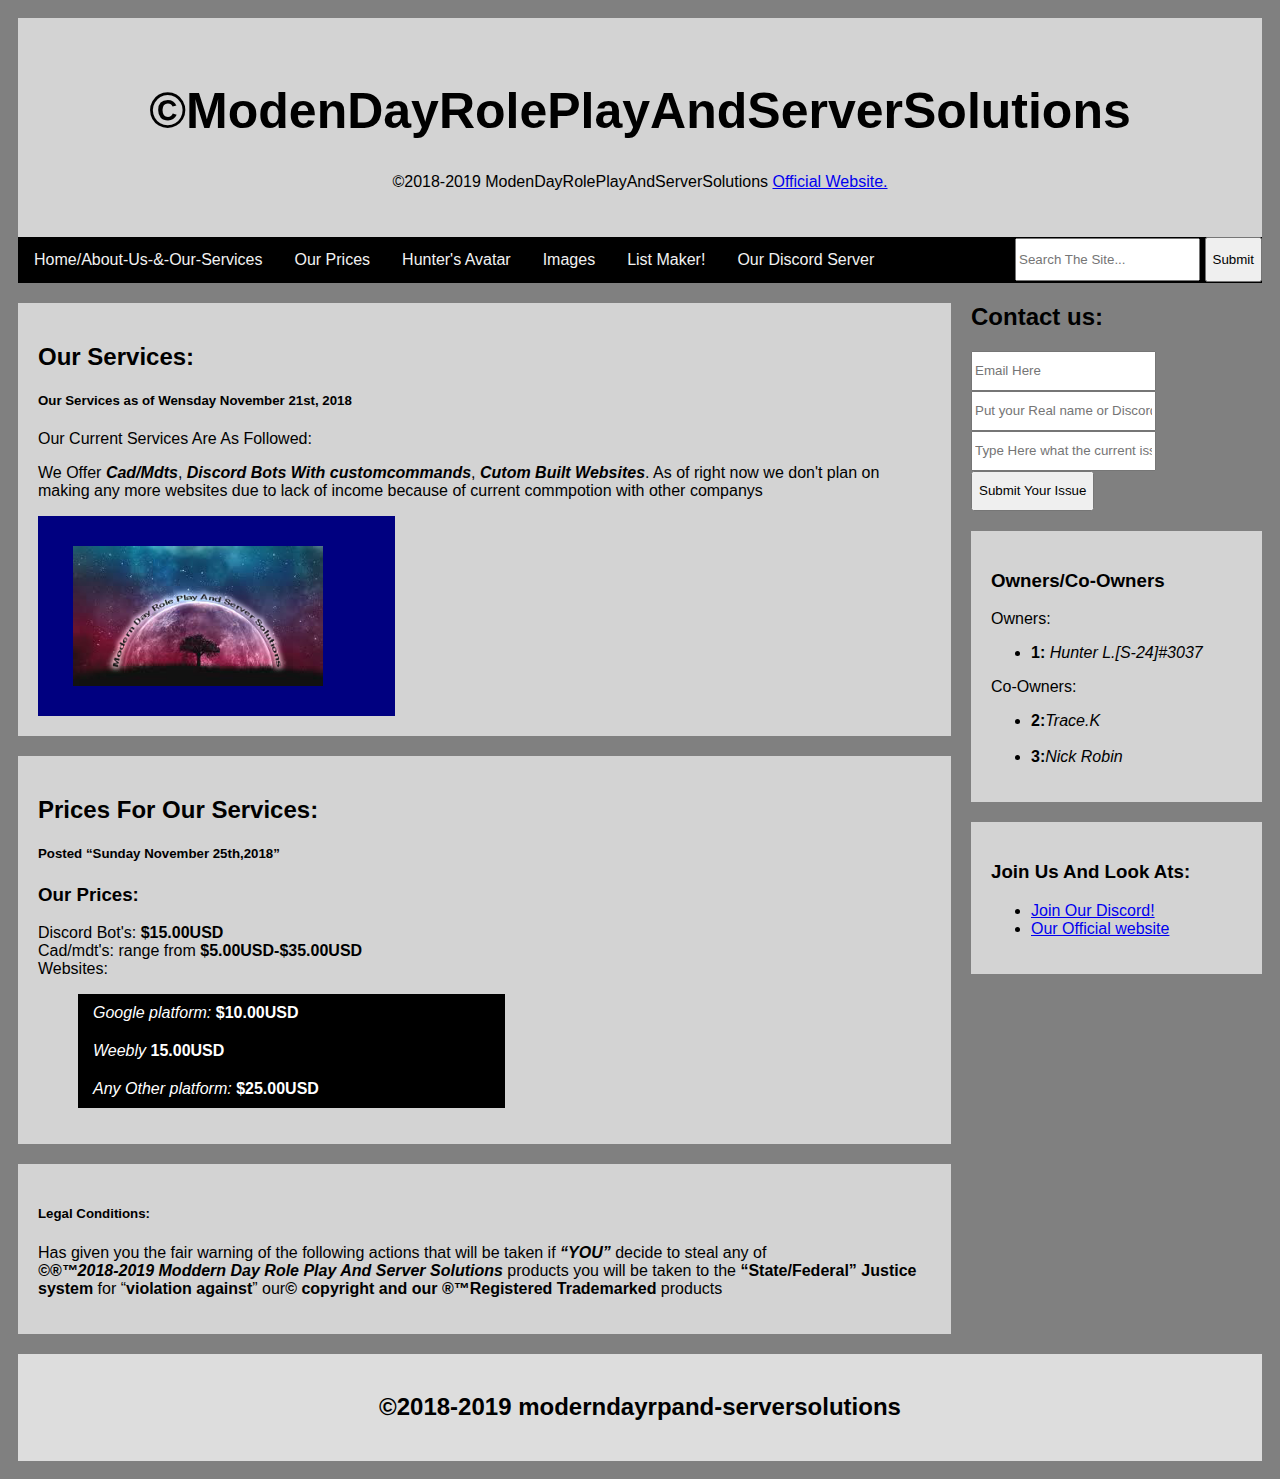
<file: ourprices.html>
<!DOCTYPE html>
<html>
<head>
    <meta name="viewport" content="width:device-width">
    <link rel="icon" type="image/png" href="policelightsav.png">
<style>
* {
    box-sizing: border-box;
}

body {
    font-family: Arial;
    padding: 10px;
    background: gray;
}

/* Header/Blog Title */
.header {
    padding: 30px;
    text-align: center;
    background: lightgray;
}

.header h1 {
    font-size: 50px;
}

/* Style the top navigation bar */
.topnav {
    overflow: hidden;
    background-color: black;
}

/* Style the topnav links */
.topnav a {
    float: left;
    display: block;
    color: #f2f2f2;
    text-align: center;
    padding: 14px 16px;
    text-decoration: none;
}

/* Change color on hover */
.topnav a:hover {
    background-color: navy;
    color: White;
}

/* Create two unequal columns that floats next to each other */
/* Left column */
.leftcolumn {   
    float: left;
    width: 75%;
}

/* Right column */
.rightcolumn {
    float: left;
    width: 25%;
    background-color: gray;
    padding-left: 20px;
}
.fakeimg2{
    background-color: #aaa;
    width: 100%;
    padding: 25px;
}
/* Fake image */
.fakeimg {
    background-color: navy;
    width: 40%;
    padding-left: 35px;
    padding-top:30px;
    padding-right: 12px;
    padding-bottom:30px;
}

/* Add a card effect for articles */
.card {
    background-color: lightgray;
    padding: 20px;
    margin-top: 20px;
    word-wrap: word-break;
}

/* Clear floats after the columns */
.row:after {
    content: "";
    display: table;
    clear: both;
}

/* Footer */
.footer {
    padding: 20px;
    text-align: center;
    background: #ddd;
    margin-top: 20px;
}

/* Responsive layout - when the screen is less than 800px wide, make the two columns stack on top of each other instead of next to each other */
@media screen and (max-width: 800px) {
    .leftcolumn, .rightcolumn {   
        width: 100%;
        padding: 0;
    }
}

/* Responsive layout - when the screen is less than 400px wide, make the navigation links stack on top of each other instead of next to each other */
@media screen and (max-width: 400px) {
    .topnav a {
        float: none;
        width: 100%;
    }
}
ul#menu li {
    display: block;
    width: 50%;
    padding-top: 10px;
    padding-left: 15px;
    padding-bottom: 10px;
    padding-right:15px;
    background-color: black;
    color:white;
    font-weight: 86px;
    display:circle;
}
</style>
</head>
<body>

<div class="header">
  <h1>&copy;ModenDayRolePlayAndServerSolutions</h1>
  <p>&copy;2018-2019 ModenDayRolePlayAndServerSolutions <a href="https://sites.google.com/view/moderndayrpand-serversolutions/">Official Website.</a></p>
</div>

<div class="topnav">
  <a href="Testing.html#Home">Home/About-Us-&-Our-Services</a>
  <a href="ourprices.html#pageyourat">Our Prices</a>
  <a href="dynoav.png#Hunter's-Avatar">Hunter's Avatar</a>
  <a href="gallery.html#Images">Images</a>
  <a href="todolist.html#list" target="_blank">List Maker!</a>
  <a href="https://discord.com/invite/J7qXTMP" target="_blank">Our Discord Server</a>   
  <form action="404.html" style="float:right;" target="_blank">
      <input type="search" placeholder="Search The Site..." style="height:43px;">
      <input type="submit" value="Submit" style="height:45px;">
  </form>
</div>
<div class="row">
  <div class="leftcolumn">
    <div class="card">
      <h2>Our Services:</h2>
      <h5>Our Services as of Wensday November 21st, 2018</h5>
      <p>Our Current Services Are As Followed:</p>
      <p>We Offer <b><i>Cad/Mdts</i></b>, <b><i>Discord Bots With customcommands</i></b>, <b><i>Cutom Built Websites</i></b>. As of right now we don't plan on making any more websites due to lack of income because of current commpotion with other companys</p>
     <div class="fakeimg" style="height:200px;"><img src="server_logo.jpg" style="max-width:250px;"></div>
    </div>
    <div class="card">
      <h2>Prices For Our Services:</h2>
      <h5>Posted <q>Sunday November 25th,2018</q></h5>
      <h3>Our Prices:</h3>

      <p>Discord Bot's: <b>$15.00USD</b><br> Cad/mdt's: range from <b>$5.00USD-$35.00USD</b><br>Websites:</p>
      <ul id="menu">
          <li><i>Google platform:</i> <b>$10.00USD</b></li>
          <li><i>Weebly</i> <b>15.00USD</b></li>
          <li><i>Any Other platform:</i> <b>$25.00USD</b></li>
      </ul>
    </div>
    <div class="card">
        <h5>Legal Conditions:</h5>
        <p>Has given you the fair warning of the following actions that will be taken if <b><i><q>YOU</q></i></b> decide to steal any of <br><b><i>&copy;&reg;&trade;2018-2019 Moddern Day Role Play And Server Solutions</i></b> products you will be taken to the <b><q>State/Federal</q> Justice system</b> for <q><b>violation against</b></q> our<b>&copy; copyright and our &reg;&trade;Registered Trademarked</b> products</p>
    </div>
  </div>
  <div class="rightcolumn">
    <div class="card2">
      <h2 style="color:black;">Contact us:</h2>
      <form action="404.html" id="text">
          <input type="email" placeholder="Email Here" style="height:40px;, word-wrap:break;" required>
          <input type="name/discordname" placeholder="Put your Real name or Discord username here" style="height:40px;, word-wrap:break;" required>
          <input type="text" placeholder="Type Here what the current issue is!"  style="height:40px;, word-wrap:break;" required>
          <span><input type="submit" value="Submit Your Issue" style="height:40px;"></span>
      </form>
    </div>
    <div class="card">
      <h3>Owners/Co-Owners</h3>
      <p>Owners:</p>
      <ul id="menu2">
          <li><b>1:</b> <i>Hunter L.[S-24]#3037</i></li>
      </ul>
      <p>Co-Owners:</p>
      <ul id="menu2">
          <li><b>2:</b><i>Trace.K</i></li><br>
          <li><b>3:</b><i>Nick Robin</i></li>
      </ul>
    </div>
    <div class="card">
      <h3>Join Us And Look Ats:</h3>
      <ul id="menu2">
          <li><a href="https://discordapp.com/invite/J7qXTMP" target="_blank">Join Our Discord!</a></li>
          <li><a href="https://sites.google.com/view/moderndayrpand-serversolutions#officialwebsite" target="_blank">Our Official website</a></li>
      </ul>
    </div>
  </div>
</div>

<div class="footer">
  <h2>&copy;2018-2019 moderndayrpand-serversolutions</h2>
</div>

</body>
</html>
</file>
